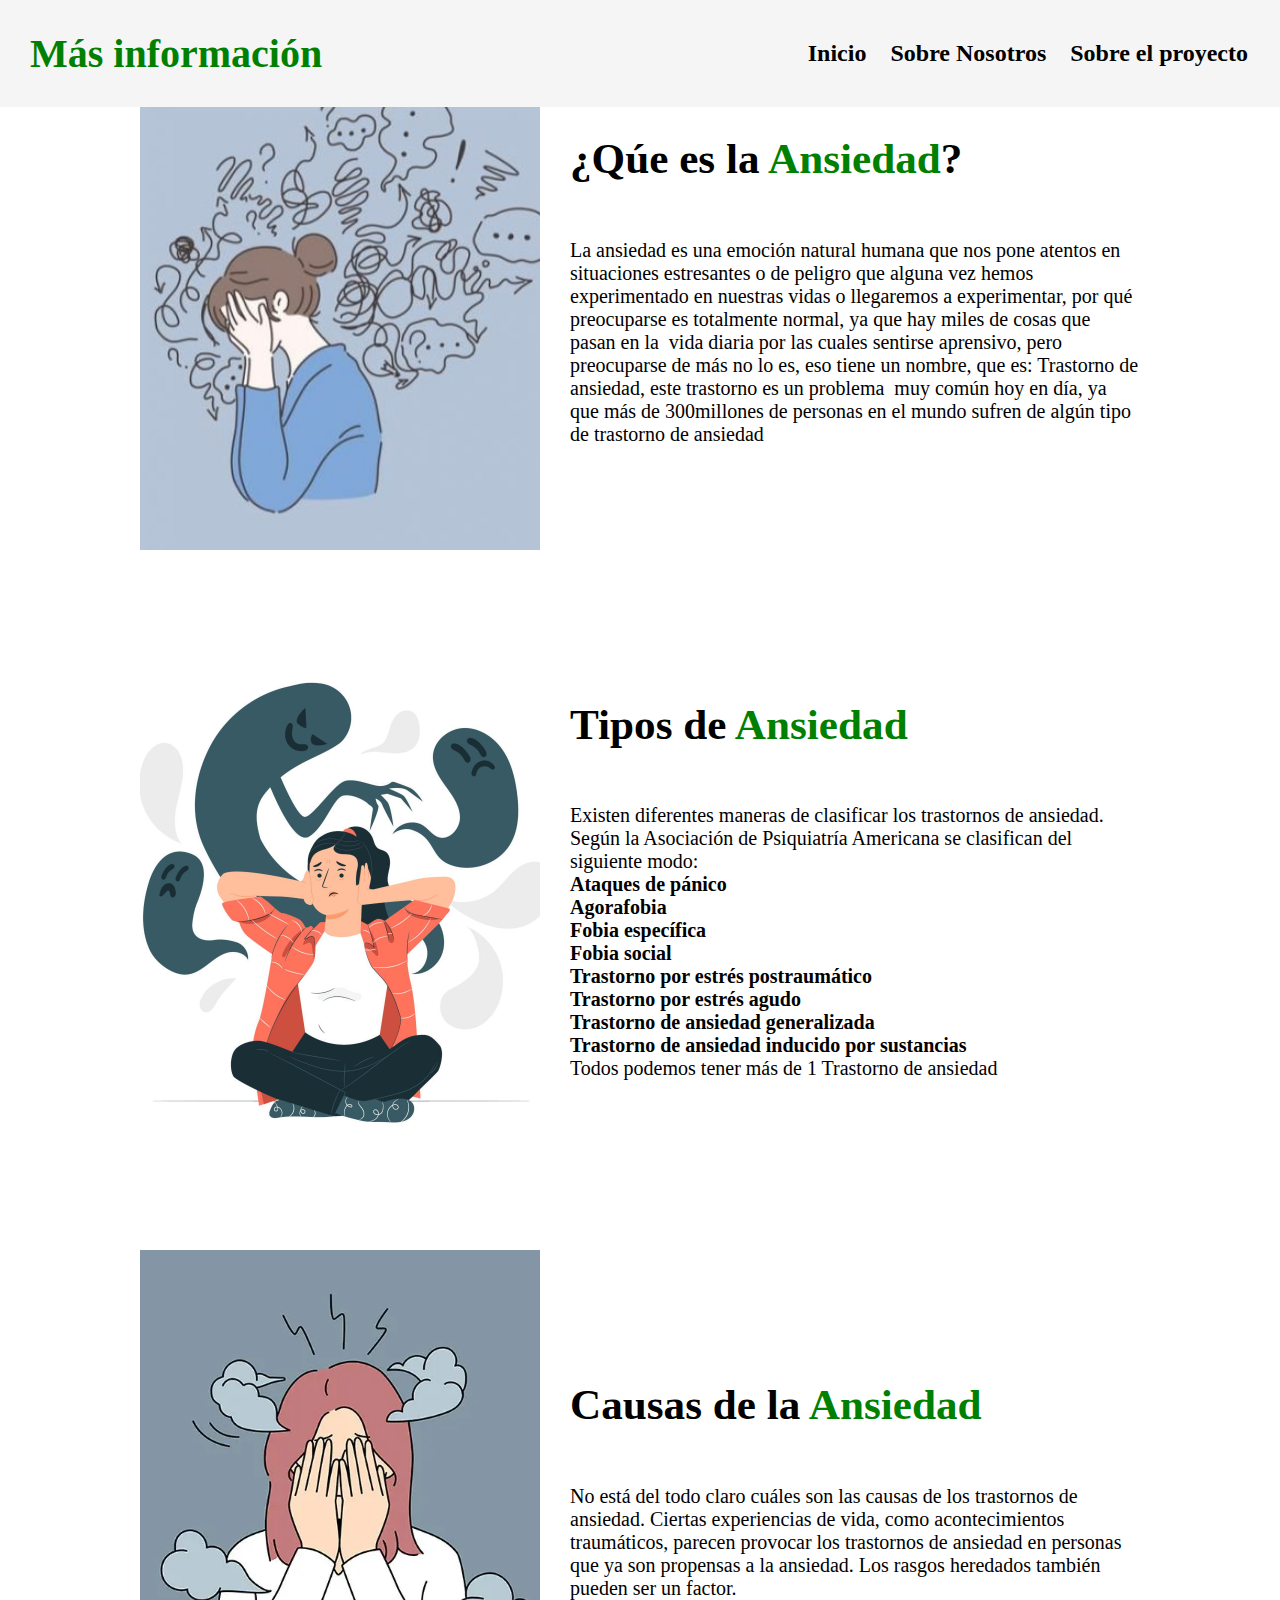
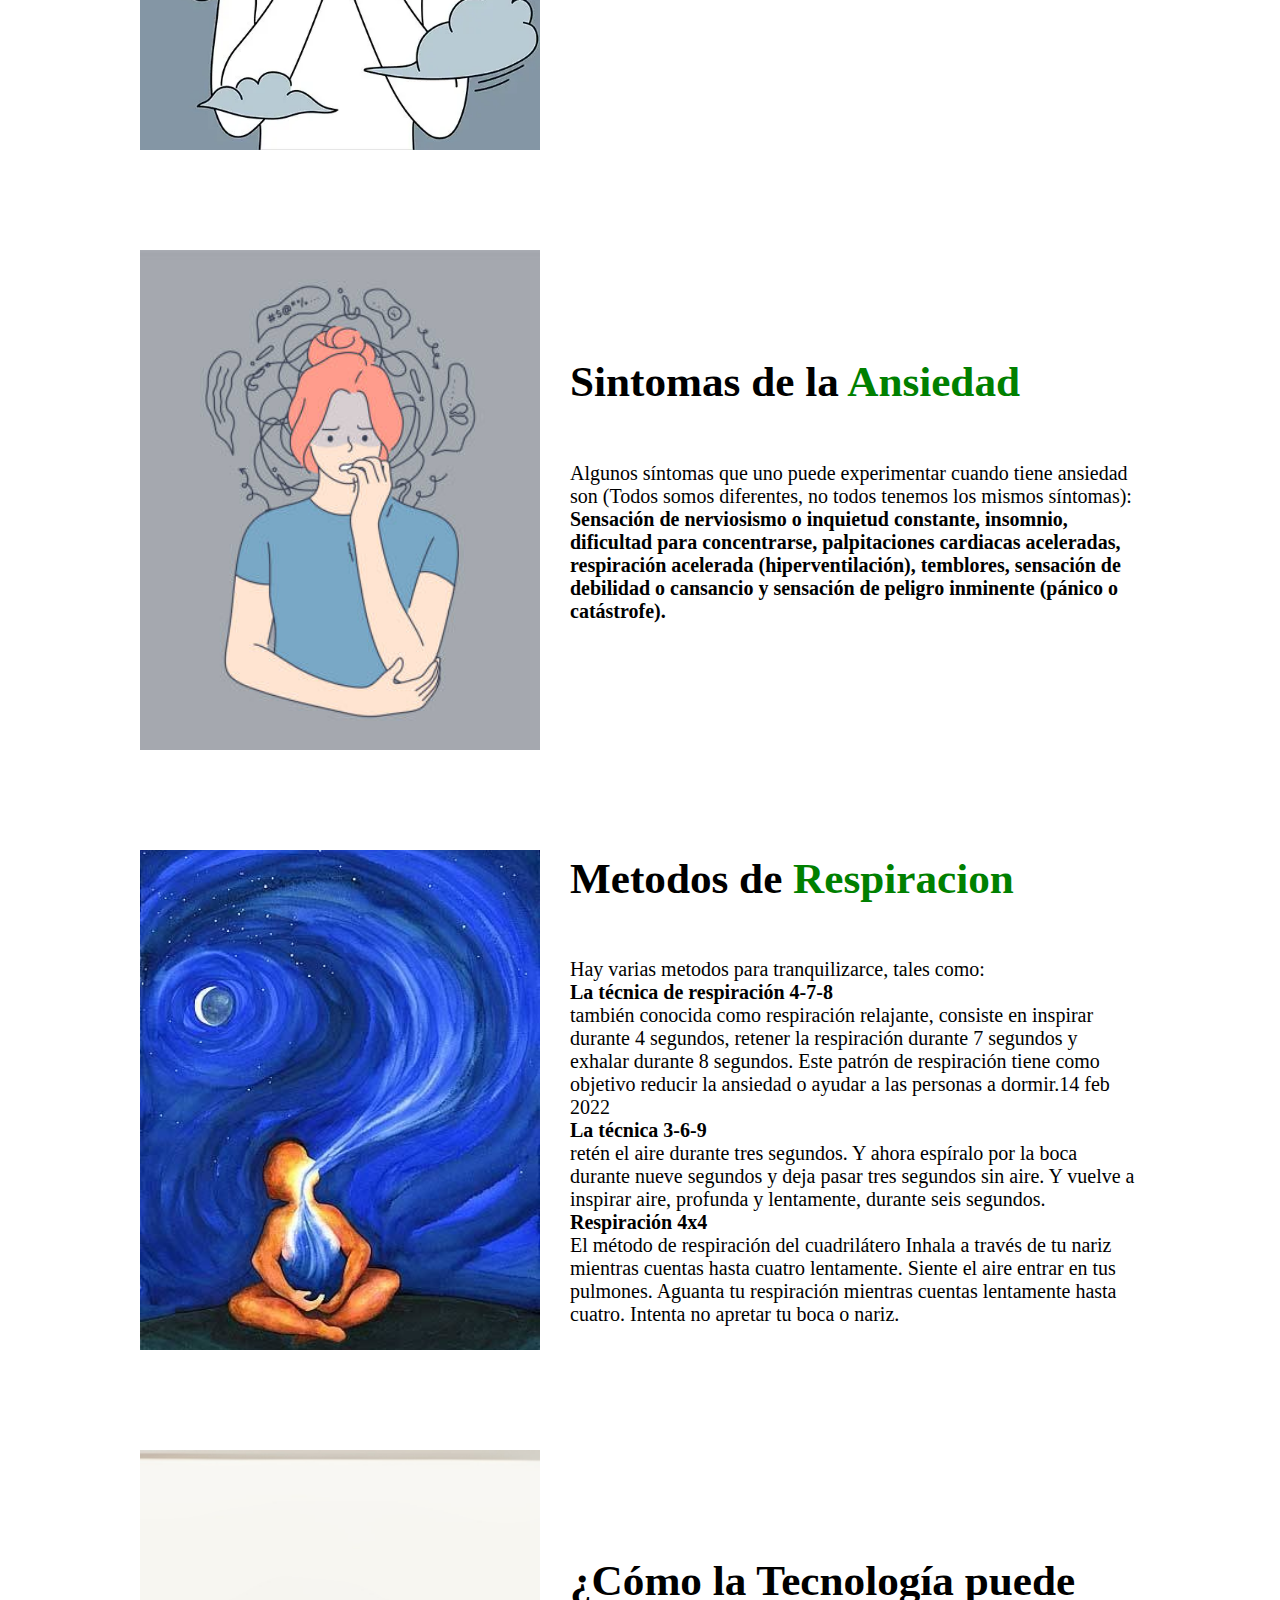
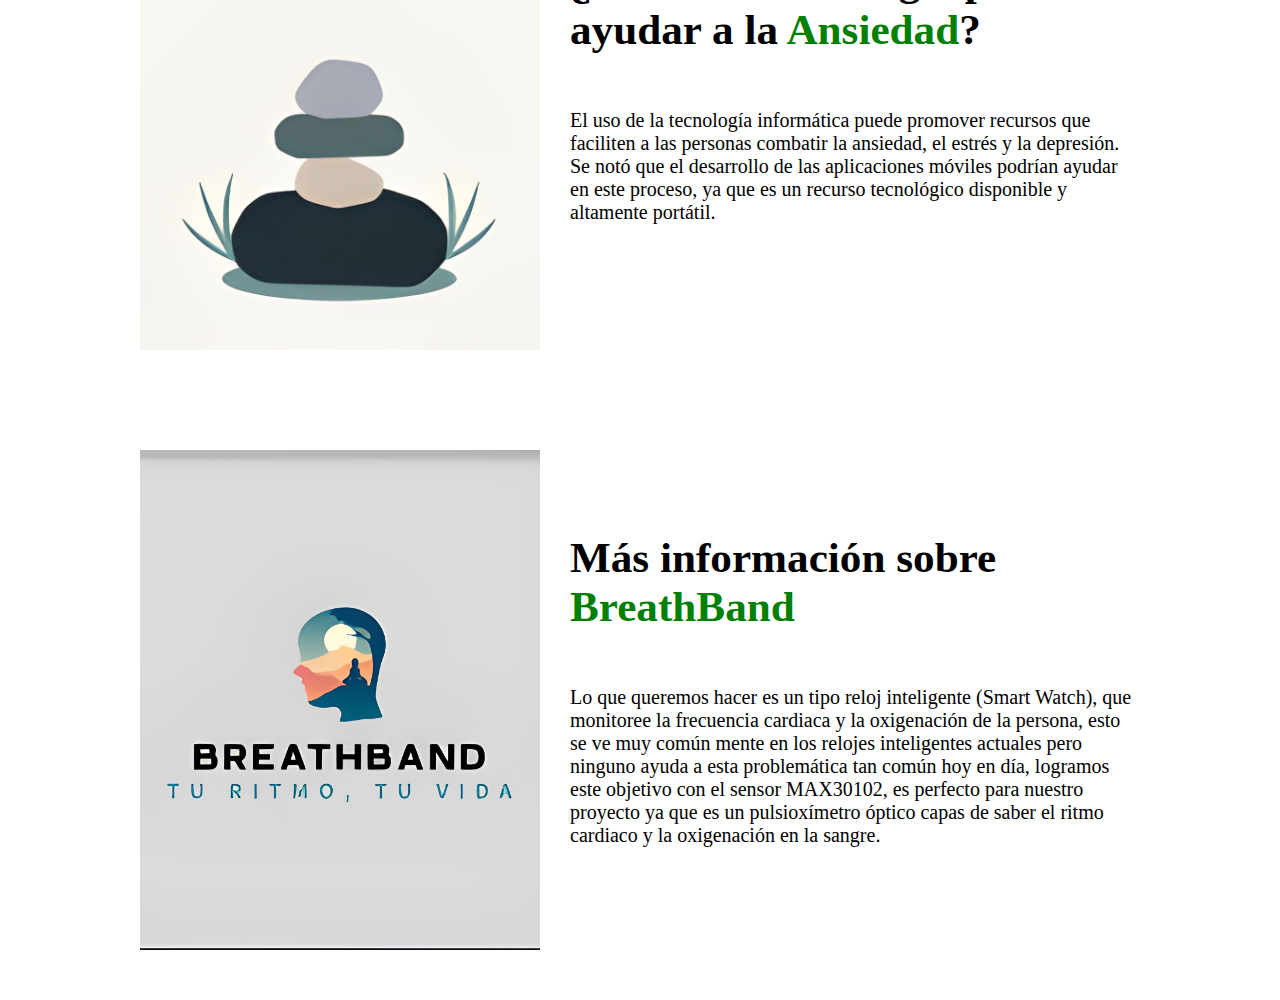
<file: pagina web/info/info.html>
<!DOCTYPE html>
<html lang="en">
<head>
    <meta charset="UTF-8">
    <meta name="viewport" content="width=device-width, initial-scale=1.0">
    <title>Document</title>
    <link rel="stylesheet" href="estilos.css">
</head>
<body>
    <header>
        <div class="container">
            <p class="logo">Más información</p>
            <nav>
                <a href="../index.html">Inicio</a>
                <a href="../sobre/about.html">Sobre Nosotros</a>
                <a href="#">Sobre el proyecto</a>
            </nav>
        </div>
    </header>
    <section id="Ansiedad">
        <div class="container">
            <div class="img-container"></div>
            <div class="texto">
                <h2>¿Qúe es la <span class="color-acento">Ansiedad</span>?</h2>
                <p>
                    La ansiedad es una emoción natural humana que nos pone atentos en situaciones estresantes o de peligro que alguna vez hemos experimentado en nuestras vidas o llegaremos a experimentar, 
                    por qué preocuparse es totalmente normal, ya que hay miles de cosas que pasan en la  vida diaria por las cuales sentirse aprensivo, 
                    pero preocuparse de más no lo es, eso tiene un nombre, que es: 
                    Trastorno de ansiedad, este trastorno es un problema  muy común hoy en día, ya que más de 300millones de personas en el mundo sufren de algún tipo de trastorno de ansiedad
                </p>
            </div>
        </div>
    </section>
    <section id="Tipos">
        <div class="container">
            <div class="img-container"></div>
            <div class="texto">
                <h2>Tipos de <span class="color-acento">Ansiedad</span></h2>
                <p>
                    Existen diferentes maneras de clasificar los trastornos de ansiedad. Según la Asociación de Psiquiatría Americana se clasifican del siguiente modo: <br>
                    <span class="tiposde">Ataques de pánico <br> </span>
                    <span class="tiposde">Agorafobia <br> </span>
                    <span class="tiposde">Fobia específica <br> </span>
                    <span class="tiposde">Fobia social <br> </span>
                    <span class="tiposde">Trastorno por estrés postraumático <br> </span>
                    <span class="tiposde">Trastorno por estrés agudo <br> </span>
                    <span class="tiposde">Trastorno de ansiedad generalizada  <br> </span>
                    <span class="tiposde">Trastorno de ansiedad inducido por sustancias <br> </span>
                    Todos podemos tener más de 1 Trastorno de ansiedad
                </p>
            </div>
        </div>
    </section>  
    <section id="Causas">
        <div class="container">
            <div class="img-container"></div>
            <div class="texto">
                <h2>Causas de la <span class="color-acento">Ansiedad</span></h2>
                <p>
                    No está del todo claro cuáles son las causas de los trastornos de ansiedad. Ciertas experiencias de vida, como acontecimientos traumáticos, 
                    parecen provocar los trastornos de ansiedad en personas que ya son propensas a la ansiedad. Los rasgos heredados también pueden ser un factor.
                </p>
            </div>
        </div>
    </section>
    <section id="Sintomas">
        <div class="container">
            <div class="img-container"></div>
            <div class="texto">
                <h2>Sintomas de la <span class="color-acento">Ansiedad</span></h2>
                <p>
                    Algunos síntomas que uno puede experimentar cuando tiene ansiedad son (Todos somos diferentes, no todos tenemos los mismos síntomas): 
                    <span class="tiposde">
                    Sensación de nerviosismo o inquietud constante, insomnio, dificultad para concentrarse, 
                    palpitaciones cardiacas aceleradas, respiración acelerada (hiperventilación), temblores, 
                    sensación de debilidad o cansancio y sensación de peligro inminente (pánico o catástrofe).</span>
                </p>
            </div>
        </div>
    </section> 
    <section id="Respiracion">
        <div class="container">
            <div class="img-container"></div>
            <div class="texto">
                <h2>Metodos de <span class="color-acento">Respiracion</span></h2>
                <p>
                    Hay varias metodos para tranquilizarce, tales como: <br>
                    <span class="tiposde"> La técnica de respiración 4-7-8<br> </span>
                    también conocida como respiración relajante, 
                    consiste en inspirar durante 4 segundos, retener la respiración durante 7 segundos y exhalar durante 8 segundos. 
                    Este patrón de respiración tiene como objetivo reducir la ansiedad o ayudar a las personas a dormir.14 feb 2022 <br>
                    
                    <span class="tiposde">La técnica 3-6-9<br></span>
                    retén el aire durante tres segundos. 
                    Y ahora espíralo por la boca durante nueve segundos y deja pasar tres segundos sin aire. 
                    Y vuelve a inspirar aire, profunda y lentamente, durante seis segundos. <br>
                    
                    <span class="tiposde">Respiración 4x4 <br></span>
                    El método de respiración del cuadrilátero
                    Inhala a través de tu nariz mientras cuentas hasta cuatro lentamente. 
                    Siente el aire entrar en tus pulmones. Aguanta tu respiración mientras cuentas lentamente hasta cuatro. 
                    Intenta no apretar tu boca o nariz. <br>
                    
                </p>
            </div>
        </div>
    </section>
    <section id="Tecnologia">
        <div class="container">
            <div class="img-container"></div>
            <div class="texto">
                <h2>¿Cómo la Tecnología puede ayudar a la <span class="color-acento">Ansiedad</span>?</h2>
                <p>
                    El uso de la tecnología informática puede promover recursos que faciliten a las personas combatir la ansiedad, 
                    el estrés y la depresión. Se notó que el desarrollo de las aplicaciones móviles podrían ayudar en este proceso, 
                    ya que es un recurso tecnológico disponible y altamente portátil.
                </p>
            </div>
        </div>
    </section>
    <section id="BreathBand">
        <div class="container">
            <div class="img-container"></div>
            <div class="texto">
                <h2>Más información sobre <span class="color-acento">BreathBand</span></h2>
                <p>
                    Lo que queremos hacer es un tipo reloj inteligente (Smart Watch), que monitoree la frecuencia cardiaca y la oxigenación de la persona, 
                    esto se ve muy común mente en los relojes inteligentes actuales pero ninguno ayuda a esta problemática tan común hoy en día, 
                    logramos este objetivo con el sensor MAX30102, es perfecto para nuestro proyecto ya que es un pulsioxímetro óptico capas de saber el ritmo cardiaco y la oxigenación en la sangre.
                </p>
            </div>
        </div>
    </section>
</body>
</html>
</file>
<file: pagina web/info/estilos.css>
* {
    box-sizing: border-box;
}

html {
    scroll-behavior: smooth;
}

body {
    font-family: 'Roboto', 'sans-serif';
    margin: 0;
}

.container{
    max-width: 2200px;
    margin: auto;
}

.color-acento{color: green;}
h1 {font-size: 3.53em;}
h2 {font-size: 2.7em;}
h3 {font-size: 2em;}
p {font-size: 1.25em;}
ul{list-style: none;}
li {font-size: 1.25em;}

.tiposde{font-weight: bold;}

header {
    background-color: rgb(245, 245 ,245 );
}

header .logo {
    margin: 0;
    padding: 25px 30px;
    font-weight: bold;
    color: green;
    font-size: 2.5em;
}


header .container {
    display: flex;
    flex-direction: column;
    align-items: center;
}

header nav {
    display: flex;
    flex-direction: column;
    text-align: center;
    padding-bottom: 25px;

}

header a {
    padding: 5px 12px;
    text-decoration: none;
    font-weight: bold;
    color: #000;

}

header a:hover {
    color: rgb(30, 134, 30);
}

#hero {
    display: flex;
    align-items: center;
    justify-content: center;
    text-align: center;
    flex-direction: column;
    height: 90vh;
    background-image: linear-gradient(
        0deg,
        rgba(0,0,0,0.5),
        rgba(0,0,0,0.5)
    )
    ,url("../media/calm.jpg");
    background-size: cover;

}

#hero h1 {
    color: white;
}

/* 
Contenido
*/
#Ansiedad .container {
    text-align: center;
    padding: 50px 12px;
}

#Tipos .container {
    text-align: center;
    padding: 50px 12px;
}

#Causas .container {
    text-align: center;
    padding: 50px 12px;
}

#Respiracion .container {
    text-align: center;
    padding: 50px 12px;
}

#Tecnologia .container {
    text-align: center;
    padding: 50px 12px;
}

#BreathBand .container {
    text-align: center;
    padding: 50px 12px;
}

#Sintomas .container {
    text-align: center;
    padding: 50px 12px;
}

@media (min-width: 720px) {
    
    header .logo {
        
        margin: 0;
        padding: 15px 30px;
        font-weight: bold;
        color: green;
        font-size: 2.5em;
    }

    header a {
        padding: 40px 12px;
        text-decoration: none;
        font-weight: bold;
        color: #000;
        font-size: 1.5em;
    
    }


    header {
        position: fixed;
        width: 100%;
    }


    header .container {
        flex-direction: row;
        justify-content: space-between;

    }

    header nav {
        flex-direction: row;
        padding-bottom: 0;
        padding-right: 20px;

    }

    #hero h1 {
        font-size: 5em;
    }

    #hero {
        background-image: linear-gradient(
            0deg,
            rgba(0, 0, 0, 0.5),
            rgba(0, 0, 0, 0.5)
        ) 
        ,url(../media/calm.jpg);
        background-size: cover;
        background-position: center center;
    }
    #Ansiedad .container {
        display: flex;
        justify-content: center;
    }
    
    #Ansiedad .texto {
        width: 50%;
        max-width: 600px;
        text-align: initial;
        padding-left: 30px;
        display: flex;
        flex-direction: column;
        justify-content: center;

    }

    #Ansiedad h2 {
        margin-top: 0px;
    }
    
    #Ansiedad .img-container {
        background-image: url("../media/ansiedadimg.jpg");
        background-size: cover;
        background-position: center center;
        height: 500px;
        width: 400px; 
    }

    #Tipos .container {
        display: flex;
        justify-content: center;
    }
    
    #Tipos .texto {
        width: 50%;
        max-width: 600px;
        text-align: initial;
        padding-left: 30px;
        display: flex;
        flex-direction: column;
        justify-content: center;

    }

    #Tipos h2 {
        margin-top: 0px;
    }
    
    #Tipos .img-container {
        background-image: url("../media/terapia-ansiedad.jpg");
        background-size: cover;
        background-position: center center;
        height: 500px;
        width: 400px; 
    }

    #Causas .container {
        display: flex;
        justify-content: center;
    }
    
    #Causas .texto {
        width: 50%;
        max-width: 600px;
        text-align: initial;
        padding-left: 30px;
        display: flex;
        flex-direction: column;
        justify-content: center;

    }

    #Causas h2 {
        margin-top: 0px;
    }
    
    #Causas .img-container {
        background-image: url("../media/ansiedad-generalizada.webp");
        background-size: cover;
        background-position: center center;
        height: 500px;
        width: 400px; 
    }

    #Sintomas  .container {
        display: flex;
        justify-content: center;
    }
    
    #Sintomas  .texto {
        width: 50%;
        max-width: 600px;
        text-align: initial;
        padding-left: 30px;
        display: flex;
        flex-direction: column;
        justify-content: center;

    }

    #Sintomas  h2 {
        margin-top: 0px;
    }
    
    #Sintomas .img-container {
        background-image: url("../media/istockphoto.jpg");
        background-size: cover;
        background-position: center center;
        height: 500px;
        width: 400px; 
    }

    #Respiracion  .container {
        display: flex;
        justify-content: center;
    }
    
    #Respiracion  .texto {
        width: 50%;
        max-width: 600px;
        text-align: initial;
        padding-left: 30px;
        display: flex;
        flex-direction: column;
        justify-content: center;

    }

    #Respiracion  h2 {
        margin-top: 0px;
    }
    
    #Respiracion .img-container {
        background-image: url("../media/respiracion-ajustado.jpg");
        background-size: cover;
        background-position: center center;
        height: 500px;
        width: 400px; 
    }

    #Tecnologia  .container {
        display: flex;
        justify-content: center;
    }
    
    #Tecnologia  .texto {
        width: 50%;
        max-width: 600px;
        text-align: initial;
        padding-left: 30px;
        display: flex;
        flex-direction: column;
        justify-content: center;

    }

    #Tecnologia  h2 {
        margin-top: 0px;
    }
    
    #Tecnologia .img-container {
        background-image: url("../media/piedritas.png");
        background-size: cover;
        background-position: center center;
        height: 500px;
        width: 400px; 
    }

    #BreathBand  .container {
        display: flex;
        justify-content: center;
    }
    
    #BreathBand  .texto {
        width: 50%;
        max-width: 600px;
        text-align: initial;
        padding-left: 30px;
        display: flex;
        flex-direction: column;
        justify-content: center;

    }

    #BreathBand  h2 {
        margin-top: 0px;
    }
    
    #BreathBand .img-container {
        background-image: url("../media/normal2.png");
        background-size: cover;
        background-position: center center;
        height: 500px;
        width: 400px; 
    }

    #nuestras-metas .metas{
        display: flex;
        justify-content: center;
    }

    #nuestras-metas h3 {
        margin-top: 0;
    }
    
    #nuestras-metas h2 {
        font-size: 4em;
    }
    
    #nuestras-metas p {
        display: block;
        margin-top: 30px;
    }

    #nuestras-metas .carta{
        padding: 15px;
    }
}
</file>
